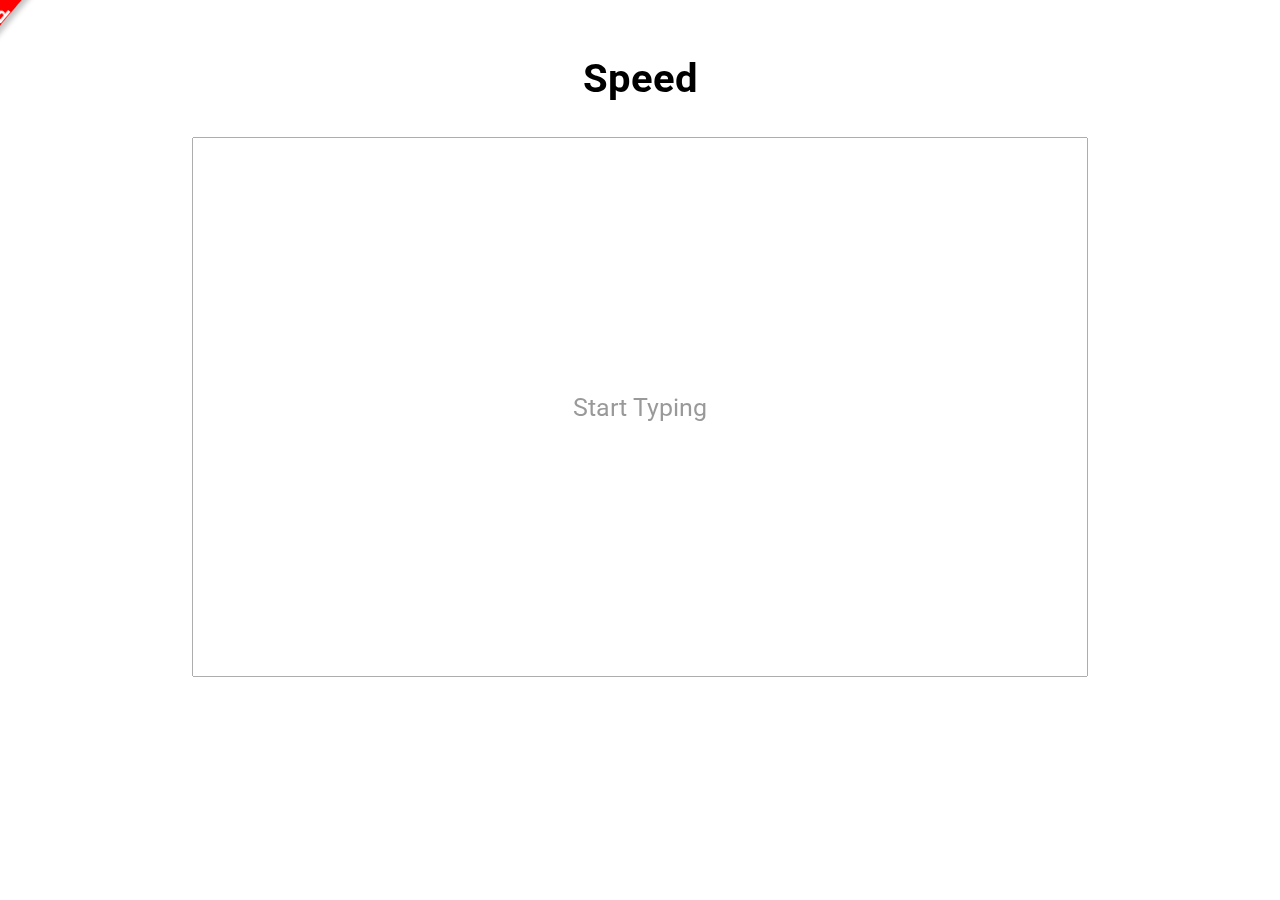
<file: index.html>
<!DOCTYPE html>
<html>
<head>
	<title>Typing Speed</title>
	<link rel="stylesheet" type="text/css" href="style.css">
</head>
<body>
	<div class="container" id="ext">

		<div class="heading"> Typing Speed </div>
		<div id="max"> Max Speed </div>

		<div id="display">Speed</div>
		<div class="txt">
			<textarea  id="inp" onkeypress="count();" ></textarea>
		</div>

		
	</div>

<script>
	var inp = document.getElementById('inp');
	var dis = document.getElementById('display');
	var ext = document.getElementById('ext');
	var mx = document.getElementById('max');


	var x=0,t=0;
	var tim;
	var sp = 0;
	var max =0;

	inp.focus();

	function count() {
		x++;
		
	}

	function tik() {
		t++;
		sp = Math.round(x/t * 100)/100;
		if (sp>max) max = sp;
		dis.style.animation = "pop 1s infinite";
		if(sp>10) dis.style.backgroundColor="#ff0000" , ext.style.backgroundColor= "#ff0000";
		else if(sp>7) dis.style.backgroundColor="#ff5722" , ext.style.backgroundColor= "#ff5722";
		else if(sp>5) dis.style.backgroundColor="#149f54" , ext.style.backgroundColor= "#149f54";
		else if(sp>3) dis.style.backgroundColor="#093498" , ext.style.backgroundColor= "#093498";
		else dis.style.backgroundColor="#eeeeee" , ext.style.backgroundColor= "#ffffff";


		if(t==2) t=1,x=sp;

		dis.innerHTML= sp + '  chps';

		mx.innerHTML= max;

	}

	tim = setInterval("tik()",1000);

	// inp.addEventListener("onkeydown",function(){
	// 	document.getElementByClassName('txt')[0].style.animation ="pop 1s infinite";
	// });

</script>

</body>
</html>
</file>
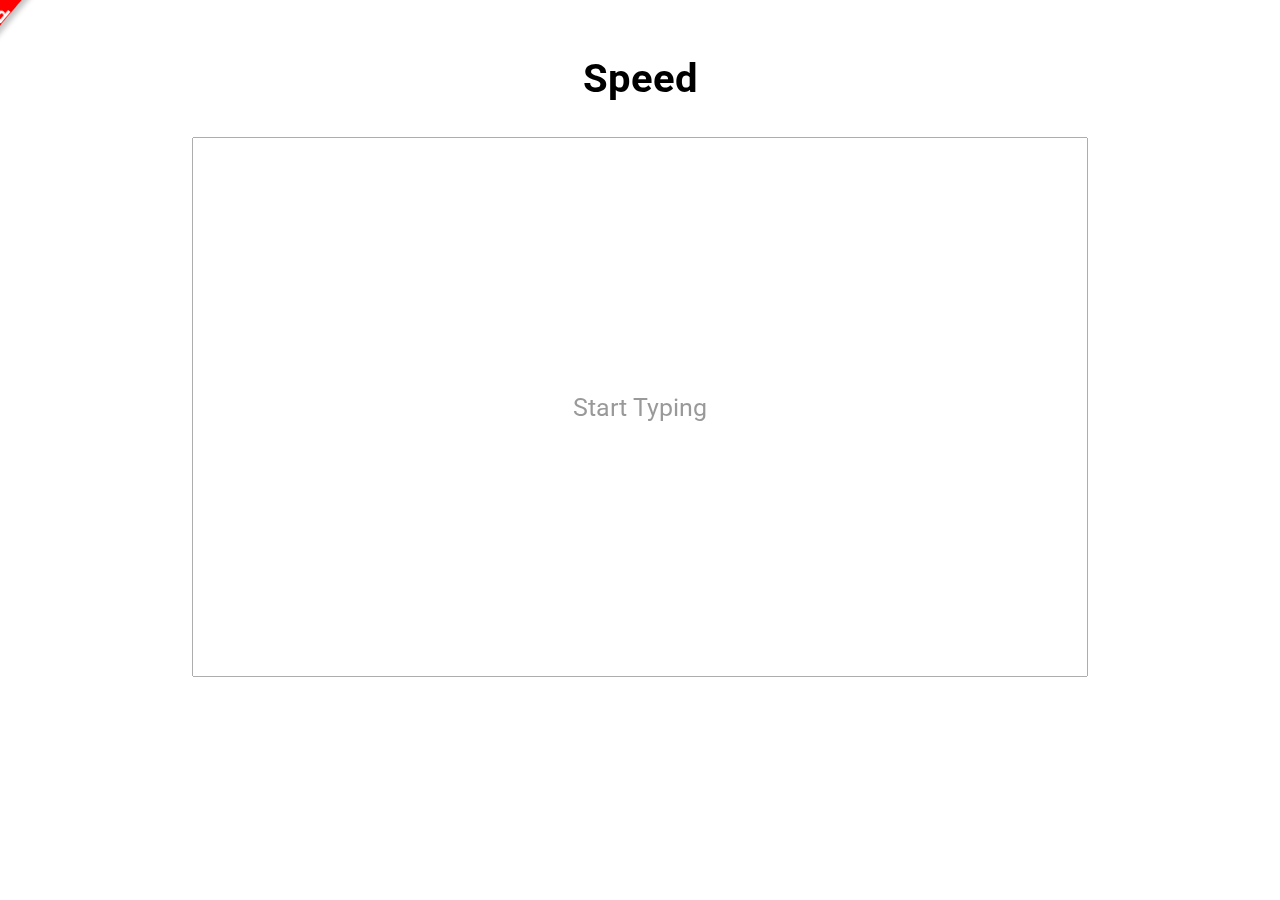
<file: typingspeed.html>
<!DOCTYPE html>
<html>
<head>
	<title>Typing Speed</title>
	<link rel="stylesheet" type="text/css" href="style.css">
</head>
<body>
	<div class="container" id="ext">

		<div class="heading"> Typing Speed </div>
		<div id="max"> Max Speed </div>

		<div id="display">Speed</div>
		<div class="txt">
			<textarea  id="inp" onkeypress="count();" ></textarea>
		</div>

		
	</div>

<script>
	var inp = document.getElementById('inp');
	var dis = document.getElementById('display');
	var ext = document.getElementById('ext');
	var mx = document.getElementById('max');


	var x=0,t=0;
	var tim;
	var sp = 0;
	var max =0;

	inp.focus();

	function count() {
		x++;
		
	}

	function tik() {
		t++;
		sp = Math.round(x/t * 100)/100;
		if (sp>max) max = sp;
		dis.style.animation = "pop 1s infinite";
		if(sp>10) dis.style.backgroundColor="#ff0000" , ext.style.backgroundColor= "#ff0000";
		else if(sp>7) dis.style.backgroundColor="#ff5722" , ext.style.backgroundColor= "#ff5722";
		else if(sp>5) dis.style.backgroundColor="#149f54" , ext.style.backgroundColor= "#149f54";
		else if(sp>3) dis.style.backgroundColor="#093498" , ext.style.backgroundColor= "#093498";
		else dis.style.backgroundColor="#eeeeee" , ext.style.backgroundColor= "#ffffff";


		if(t==2) t=1,x=sp;

		dis.innerHTML= sp + '  chps';

		mx.innerHTML= max;

	}

	tim = setInterval("tik()",1000);

	// inp.addEventListener("onkeydown",function(){
	// 	document.getElementByClassName('txt')[0].style.animation ="pop 1s infinite";
	// });

</script>

</body>
</html>
</file>
<file: style.css>
@import url(https://fonts.googleapis.com/css?family=roboto);
*{
	margin: 0;
	box-sizing: border-box;
	transition: all 0.5s;
	font-family: roboto, cursive,arial;
}

textarea {
	position: absolute;
	width: 100%;
	height: 100%;
	padding: 20px;
	font-size: 18px;
	resize:none ;
	opacity: 0.6;
	outline: none;
	mix-blend-mode: lighten;
}

.container {
	height: 100vh;
	width: 100vw;
	/*background: blue;*/
	position: absolute;
	transition: all 3s;
	overflow: hidden;
}

.txt {
	height: 60%;
	width: 70%;
	margin: 30px auto;
	/*background: red;*/
	position: relative;
	overflow: hidden;
	/*border-radius: 20px;*/

}

.txt::before {
	content: 'Start Typing';
	position: absolute;
	top: 50%;
	left: 50%;
	transform: translate(-50%,-50%);
	font-size: 25px;
}

#display {
	margin: 50px auto 0px;
	width: 100%;
	padding: 5px;
	text-align: center;
	/*border: 2px solid red;*/
	border-radius: 5px;
	font-size: 40px;
	font-weight: 700;
	position: relative;
	transition: all 2s;
}

.heading {
	width: 120px;
	height: 120px;
	position: fixed;
	background: red;
	z-index: 100;
	transition: all 1s;
	display: flex;
	justify-content: center;
	align-items: center;
	text-align: center;
	font-size: 20px;
	font-family: ;
	/*mix-blend-mode: multiply;*/
	color:white;
	font-weight: 700;
	box-shadow: 2px 2px 5px 3px #2224;
	animation: float-in 1s 1s forwards;
	/*transform: translate(20px, 20px) rotate(-40deg);*/
	transform: translate(-100px, -80px) rotate(40deg);
}

#max {
	width: 120px;
	height: 120px;
	position: fixed;
	
	right: 0;
	background: green;
	z-index: 100;
	transition: all 1s;
	display: flex;
	justify-content: center;
	align-items: center;
	text-align: center;
	font-size: 20px;
	font-family: ;
	/*mix-blend-mode: multiply;*/
	color:white;
	font-weight: 700;
	box-shadow: 2px 2px 5px 3px #2224;
	animation: float-in2 1s 2s forwards;
	/*transform: translate(20px, 20px) rotate(-40deg);*/
	transform: translate(150px, 300px) rotate(-200deg);
}

@keyframes float-in {
	0%{ transform: translate(-50px, -40px) rotate(40deg); }
	60%{ transform: translate(50px, 40px) rotate(-50deg); }
	100%{ transform: translate(20px, 30px) rotate(-40deg); }
}


@keyframes float-in2 {
	0%{ transform: translate(150px, 300px) rotate(-200deg); }
	/*90%{ transform: translate(50px, 40px) rotate(+100deg); }*/
	100%{ transform: translate(-70px, 80px) rotate(40deg); }
}

@keyframes pop {
	0% { transform: scale(1.05,0.95); }
	100% { transform: scale(1,1); }
}
</file>
